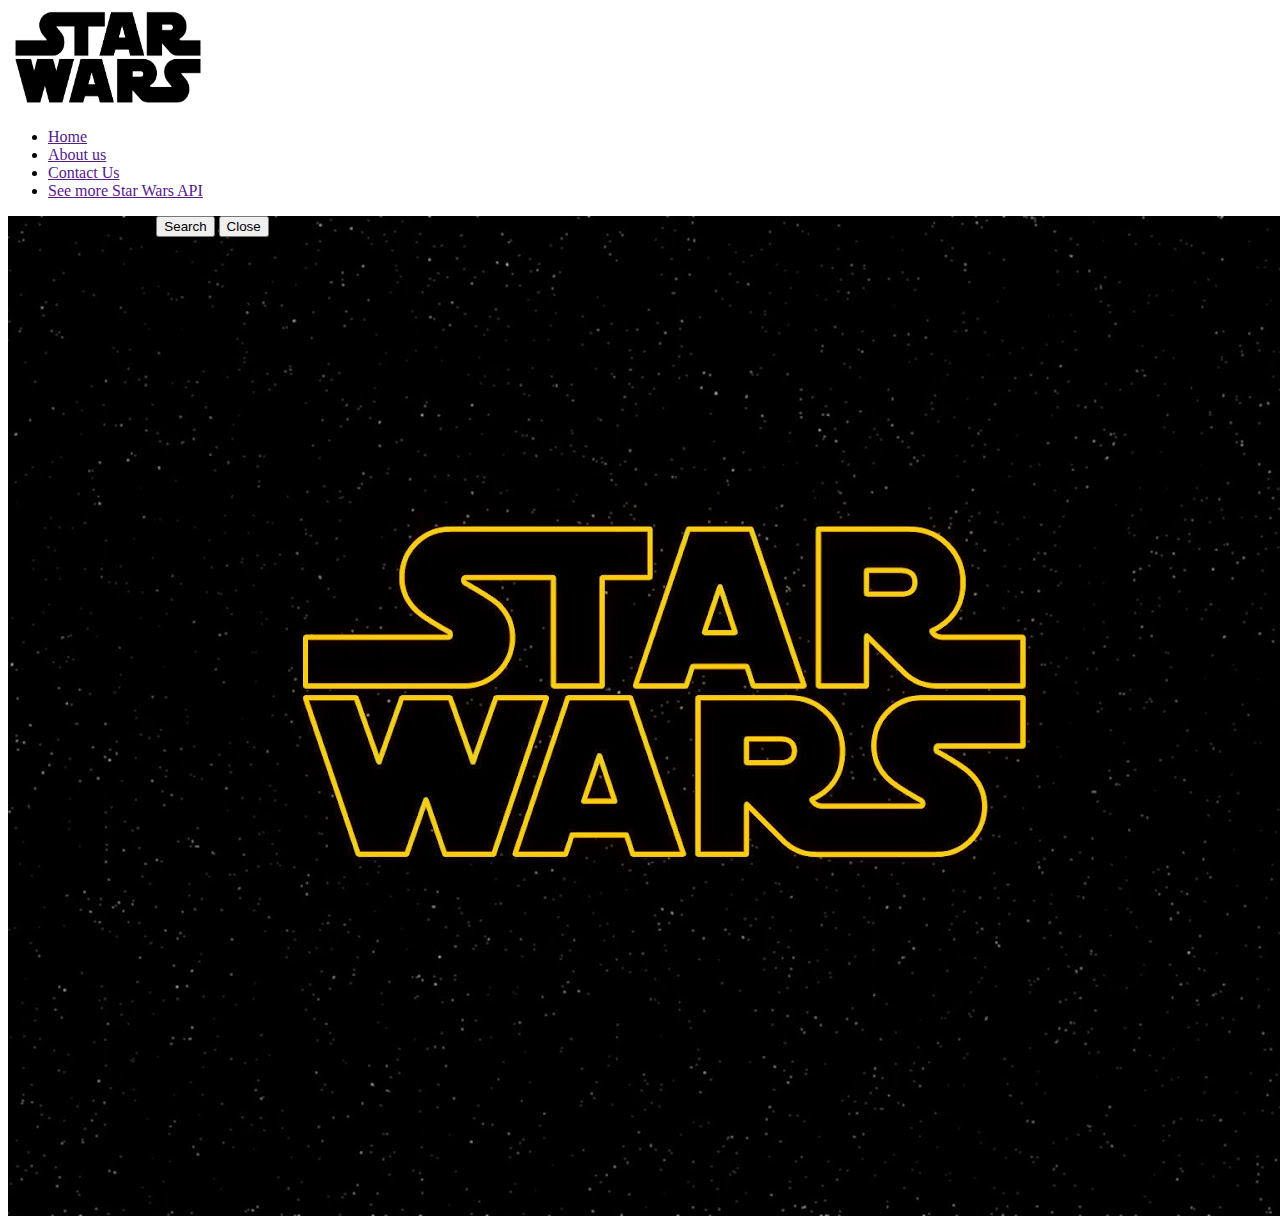
<file: Star Wars Character Random Search/index.html>
<!DOCTYPE html>
<html lang="en">
<head>
    <meta charset="UTF-8">
    <meta http-equiv="X-UA-Compatible" content="IE=edge">
    <meta name="viewport" content="width=device-width, initial-scale=1.0">
    <link href="https://cdn.jsdelivr.net/npm/bootstrap@5.0.0-beta2/dist/css/bootstrap.min.css" rel="stylesheet" integrity="sha384-BmbxuPwQa2lc/FVzBcNJ7UAyJxM6wuqIj61tLrc4wSX0szH/Ev+nYRRuWlolflfl" crossorigin="anonymous">
    <title>May the 4th be with you!</title>
    <style>
        html{
            height: 100%;
        }
        body{
            width: 100%;
        }
        *{
            box-sizing: border-box;
        }
    </style>
</head>
<body>
    
    <nav class="navbar-expand-lg container-fluid bg-warning bg-gradient px-lg-5 py-lg-3">
        <div class="row">
            <div class="col-lg-6">
                <img src="images/R07ce242da684a33cfb13bf25b9cbfd63.png" style="width: 200px; height: 100px;"alt="">
            </div>
            <div class="d-flex col-lg-6 align-items-center">
                <div class="row w-100">
                    <ul class="d-flex navbar-nav justify-content-around">
                        <li class="nav-item fs-3"><a href="" class="nav-link text-dark">Home</a></li>
                        <li class="nav-item fs-3"><a href="" class="nav-link text-dark">About us</a></li>
                        <li class="nav-item fs-3"><a href="" class="nav-link text-dark">Contact Us</a></li>
                        <li class="nav-item fs-3"><a href="" class="nav-link text-dark">See more Star Wars API</a></li>
                    </ul>
                </div>
            </div>
        </div>
    </nav>
    <div class="row me-0 position-relative" style="height: 1000px; background-image: url('images/star-wars-logo-stars.jpg'); background-position: center ;background-repeat: no-repeat; background-size: cover;">
        <div class="col-6  p-5">
            <label for="name" class="form-label text-light my-2 fs-4">Search for a character: </label>
            <button type="submit" class="btn btn-outline-light my-2 d-block js-button-search w-25">Search</button>
            <button type="submit" class="btn btn-outline-light my-2 d-block js-button-close w-25">Close</button>
        </div>
        <div class="row col-6 start-100 top-0 text-light p-5 d-none js-character-info">
            <div class="d-flex flex-wrap col-12">
                <h3 class="js-name fs-4 my-3 col-6"></h3>
                <h3 class="js-height fs-4 my-3 col-6"></h3>
                <h3 class="js-mass fs-4 my-3 col-6"></h3>
                <h3 class="js-gender fs-4 my-3 col-6"></h3>
                <h3 class="js-birthday fs-4 my-3 col-6"></h3>
            </div>
        </div>
    </div>

    <script src="https://cdn.jsdelivr.net/npm/bootstrap@5.0.0-beta2/dist/js/bootstrap.bundle.min.js" integrity="sha384-b5kHyXgcpbZJO/tY9Ul7kGkf1S0CWuKcCD38l8YkeH8z8QjE0GmW1gYU5S9FOnJ0" crossorigin="anonymous"></script>
    <script src="https://cdn.jsdelivr.net/npm/@popperjs/core@2.6.0/dist/umd/popper.min.js" integrity="sha384-KsvD1yqQ1/1+IA7gi3P0tyJcT3vR+NdBTt13hSJ2lnve8agRGXTTyNaBYmCR/Nwi" crossorigin="anonymous"></script>
    <script src="https://cdn.jsdelivr.net/npm/jquery@3.6.0/dist/jquery.min.js"></script>
    <script src="js/app.js"></script>
</body>
</html>
</file>
